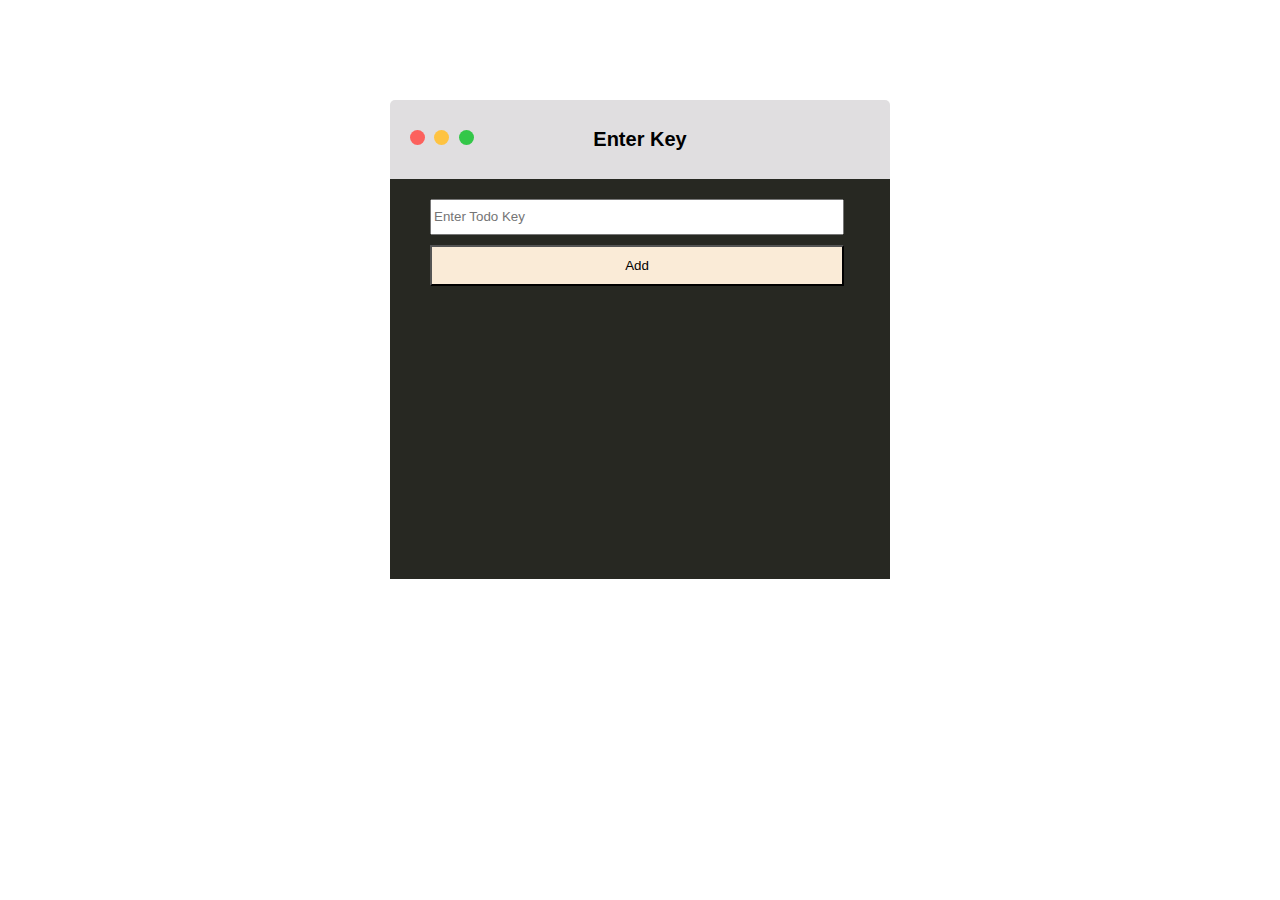
<file: index.html>
<!DOCTYPE html>
<html>

<head>
    <meta charset="utf-8">
    <meta name="viewport" content="width=device-width, initial-scale=1">

    <script>
        // Ignore this in your implementation
        window.isMbscDemo = true;
    </script>

    <title>
        Checklist
    </title>


    <!-- Mobiscroll JS and CSS Includes -->
    <link rel="stylesheet" href="assets/css/mobiscroll.jquery.min.css">


    <style type="text/css">
        body {
            margin: 0;
            padding: 0;
        }
        
        body,
        html {
            height: 100%;
        }
        
        .preloader {
            position: fixed;
            opacity: 0.5;
            left: 0px;
            top: 0px;
            width: 100%;
            height: 100%;
            z-index: 9999;
            background: url('assets/loader.gif') 50% 50% no-repeat rgb(249, 249, 249);
        }
    </style>

</head>

<body>
    <div class="preloader" style="display: none"></div>
    <div mbsc-page class="demo-checklist">
        <div style="height:100%">
            <div>
                <div class="mbsc-form-group">
                    <ul id="demo" class="mbsc-cloak" mbsc-enhance>
                        <!-- <li>Do the laundry</li>
                        <li>Check out new Mobiscroll features</li>
                        <li>Don't forget mom's birthday!</li>
                        <li>Update my app with the latest Mobiscroll</li>
                        <li>Buy new shoes</li>
                        <li>Need ketchup for pizza</li> -->
                    </ul>
                </div>
            </div>
        </div>
    </div>


    <script src="assets/jquery.min.js"></script>
    <!-- <script src="https://code.jquery.com/jquery-1.11.2.min.js"></script> -->
    <script src="assets/js/mobiscroll.jquery.min.js"></script>
    <script src="assets/main.js">
    </script>
    <script>
        mobiscroll.settings = {
            theme: 'ios',
            themeVariant: 'light',
            lang: 'en'
        };
        setTimeout(() => {
            $(function() {

                var id = 6;

                // Mobiscroll Listview initialization
                $('#demo').mobiscroll().listview({
                    theme: 'ios', // Specify theme like: theme: 'ios' or omit setting to use default
                    themeVariant: 'light', // More info about themeVariant: https://docs.mobiscroll.com/4-10-10/listview#opt-themeVariant
                    lang: 'en', // Specify language like: lang: 'pl' or omit setting to use default
                    sortable: { // More info about sortable: https://docs.mobiscroll.com/4-10-10/listview#opt-sortable
                        handle: 'left'
                    },
                    stages: { // More info about stages: https://docs.mobiscroll.com/4-10-10/listview#opt-stages
                        left: [{
                            key: 'stage1',
                            icon: '',
                            color: '#31c6e7',
                            text: 'Add',
                            action: function(event, inst) {
                                promiseajaxcall2('https://api.todoist.com/rest/v2/projects', '', 'GET').then(function(data) {
                                    if (!$.isEmptyObject(data[1])) {
                                        promiseajaxcall2('https://api.todoist.com/rest/v2/tasks?ids=' + $(event.target).data('id'), '', 'GET').then(function(taskdata) {
                                            if (!$.isEmptyObject(taskdata)) {
                                                if (!$.isEmptyObject(taskdata)) {
                                                    const TaskData = {
                                                        'assigner_id': taskdata[0].assigner_id,
                                                        'assignee_id': taskdata[0].assignee_id,
                                                        'project_id': data[1].id,
                                                        'section_id': taskdata[0].section_id,
                                                        'parent_id': taskdata[0].parent_id,
                                                        'order': taskdata[0].order,
                                                        'content': taskdata[0].content,
                                                        'description': taskdata[0].description,
                                                        'labels': taskdata[0].labels,
                                                        'priority': taskdata[0].priority,
                                                    };
                                                    promiseajaxcall2('https://api.todoist.com/rest/v2/tasks/' + $(event.target).data('id'), '', 'DELETE').then(function(taskdata) {
                                                        API('https://api.todoist.com/rest/v2/tasks', TaskData, 'POST').then(function(newtask) {
                                                            inst.remove(event.target);
                                                            promiseajaxcall2('https://api.todoist.com/rest/v2/projects', '', 'GET').then(function(data) {
                                                                if (!$.isEmptyObject(data[0])) {
                                                                    promiseajaxcall2('https://api.todoist.com/rest/v2/tasks?project_id=' + data[0].id, '', 'GET').then(function(taskdata) {
                                                                        if (!$.isEmptyObject(taskdata)) {
                                                                            if (!$.isEmptyObject(taskdata[0])) {

                                                                                inst.add(taskdata[0].id, taskdata[0].content, event.index + 1);
                                                                            }
                                                                        }
                                                                    }).catch(function(err) {});
                                                                }
                                                            }).catch(function(err) {});
                                                        }).catch(function(err) {});
                                                    }).catch(function(err) {});
                                                }
                                            }
                                        }).catch(function(err) {});
                                    }
                                }).catch(function(err) {});
                                return false;
                            }
                        }],
                        right: [{
                            key: 'stage2',
                            color: '#009688',
                            text: 'Add',
                            icon: '',
                            action: function(event, inst) {
                                promiseajaxcall2('https://api.todoist.com/rest/v2/projects', '', 'GET').then(function(data) {
                                    if (!$.isEmptyObject(data[2])) {
                                        promiseajaxcall2('https://api.todoist.com/rest/v2/tasks?ids=' + $(event.target).data('id'), '', 'GET').then(function(taskdata) {
                                            if (!$.isEmptyObject(taskdata)) {
                                                if (!$.isEmptyObject(taskdata)) {
                                                    const TaskData = {
                                                        'assigner_id': taskdata[0].assigner_id,
                                                        'assignee_id': taskdata[0].assignee_id,
                                                        'project_id': data[2].id,
                                                        'section_id': taskdata[0].section_id,
                                                        'parent_id': taskdata[0].parent_id,
                                                        'order': taskdata[0].order,
                                                        'content': taskdata[0].content,
                                                        'description': taskdata[0].description,
                                                        'labels': taskdata[0].labels,
                                                        'priority': taskdata[0].priority,
                                                    };
                                                    promiseajaxcall2('https://api.todoist.com/rest/v2/tasks/' + $(event.target).data('id'), '', 'DELETE').then(function(taskdata) {
                                                        API('https://api.todoist.com/rest/v2/tasks', TaskData, 'POST').then(function(newtask) {
                                                            inst.remove(event.target);
                                                            promiseajaxcall2('https://api.todoist.com/rest/v2/projects', '', 'GET').then(function(data) {
                                                                if (!$.isEmptyObject(data[0])) {
                                                                    promiseajaxcall2('https://api.todoist.com/rest/v2/tasks?project_id=' + data[0].id, '', 'GET').then(function(taskdata) {
                                                                        if (!$.isEmptyObject(taskdata)) {
                                                                            if (!$.isEmptyObject(taskdata[0])) {

                                                                                inst.add(taskdata[0].id, taskdata[0].content, event.index + 1);
                                                                            }
                                                                        }
                                                                    }).catch(function(err) {});
                                                                }
                                                            }).catch(function(err) {});
                                                        }).catch(function(err) {});
                                                    }).catch(function(err) {});
                                                }
                                            }
                                        }).catch(function(err) {});
                                    }
                                }).catch(function(err) {});
                                return false;
                            }
                        }]
                    }

                });

            });
        }, 3000);
    </script>

</body>

</html>
</file>
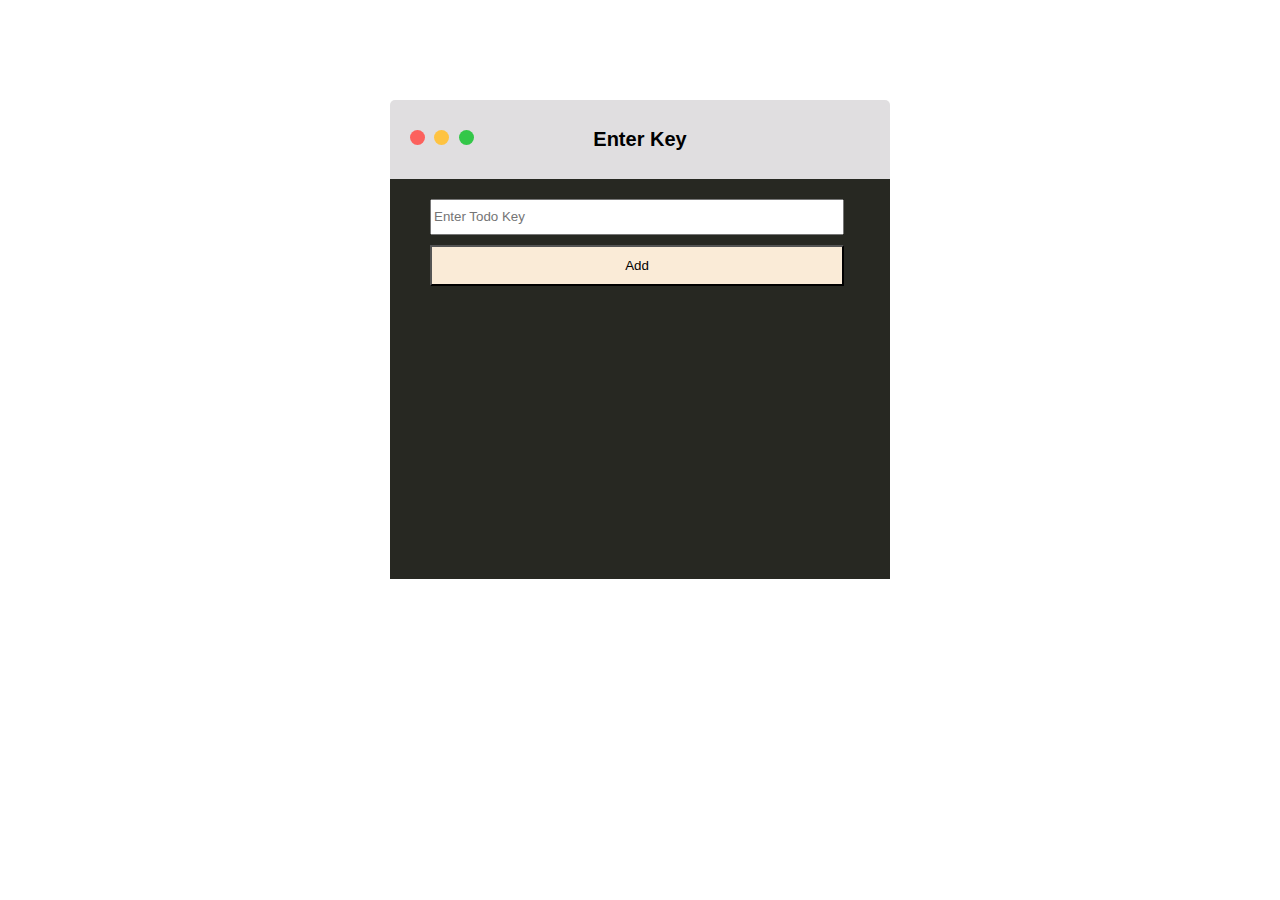
<file: key.html>
<!DOCTYPE html>
<html lang="en">

<head>
    <meta charset="UTF-8">
    <meta http-equiv="X-UA-Compatible" content="IE=edge">
    <meta name="viewport" content="width=device-width, initial-scale=1.0">
    <title>Document</title>
    <link rel="stylesheet" href="assets/style.css">
</head>

<body>
    <div class="container">
        <section class="clear">
            <header class="list-header">
                <div class="circles">
                    <div></div>
                    <div></div>
                    <div></div>
                </div>

                <h1>Enter Key</h1>


            </header>

            <ul class="task-list">
                <form id="todoForm" method="post">
                    <div style="margin-top:20px">
                        <input type="text" placeholder="Enter Todo Key" id="TodoKey" style="line-height: 30px;width: 90%;" name="TodoKey">

                    </div>
                    <div><button type="submit" style="
                        height: 100%;
                        width: 90%;
                        padding: 11px 26px;
                        background: antiquewhite;
                        margin-top: 10px;
                    ">Add</button></div>
                </form>
            </ul>
        </section>

        <br>


    </div>

    <script src="assets/jquery.min.js">
    </script>
    <script>
        $("#todoForm").submit(function(e) {
            if ($("#TodoKey").val().length == 0) {
                alert("Enter Todo key.");
            } else {
                localStorage.setItem("TODOkey", $('#TodoKey').val());
                window.location.replace("http://priyankgandhi0.github.io/index.html");
            }
            return false;
        });
    </script>


</body>

</html>
</file>
<file: assets/style.css>
/* RESETTING */

html {
    box-sizing: border-box;
    font-size: 62.5%;
}

*,
*:before,
*:after {
    box-sizing: inherit;
}

body {
    font-size: 1.6rem;
    font-weight: 300;
    line-height: 1.6;
    font-family: 'Open Sans', sans-serif;
}

h1 {
    font-size: 2rem;
}

a {
    color: inherit;
}


/* LAYOUT */

.container {
    width: 90%;
    max-width: 500px;
    margin: 100px auto;
}


/* CLEAR ELEMENT */

.clear {
    margin: 30px 0;
}

.list-header {
    display: flex;
    align-items: center;
    background-color: #e0dee0;
    border-top-left-radius: 5px;
    border-top-right-radius: 5px;
    padding: 10px 20px;
}

.list-header div {
    width: 20%;
}

.list-header .circles div {
    height: 15px;
    width: 15px;
    border-radius: 50%;
    display: inline-block;
    margin-right: 5px;
}

.list-header .circles div:nth-child(1) {
    background-color: #fc615d;
}

.list-header .circles div:nth-child(2) {
    background-color: #fec342;
}

.list-header .circles div:nth-child(3) {
    background-color: #34c749;
}

.list-header .menu {
    display: flex;
    align-items: flex-end;
    flex-direction: column;
}

.list-header .menu div {
    width: 25px;
    height: 3px;
    background-color: #a9a9a9;
    border-radius: 3px;
}

.list-header .menu div:nth-child(2) {
    margin: 4px 0;
}

.list-header h1 {
    width: 60%;
    text-align: center;
}

ul {
    list-style: none;
}


/* Task List */

.task-list {
    background-color: #272822;
    min-height: 400px;
    overflow: hidden;
    margin: 0;
}


/* Individual Task */

.task {
    color: #fff;
    width: 100%;
    height: auto;
    min-height: 50px;
    line-height: 2;
    position: relative;
    padding: 8px 20px;
    height: auto;
    transition: background-color 1s;
}

.task:before,
.task:after {
    position: absolute;
    top: 0;
    width: 40px;
    height: 50px;
    line-height: 50px;
    text-align: center;
}

.task:before {
    content: "\2714";
    left: -40px;
}

.task:after {
    content: "\2718";
    right: -40px;
}

.task:not(.completed):not(.completing) {
    border-bottom: 2px solid #d44a29;
}

.task:nth-child(1) {
    background-color: #e3252c;
}

.task:nth-child(2) {
    background-color: #dc342a;
}

.task:nth-child(3) {
    background-color: #e7522e;
}

.task:nth-child(4) {
    background-color: #e86d2f;
}

.task:nth-child(5) {
    background-color: #e86d2f;
}

.task.completing {
    text-decoration: line-through;
    background-color: green;
}

.task.completed {
    opacity: 0.5;
    text-decoration: line-through;
    background-color: #323232;
}

.task.completed:before {
    content: "";
}

.task.deleting {
    background-color: #323232;
}
</file>
